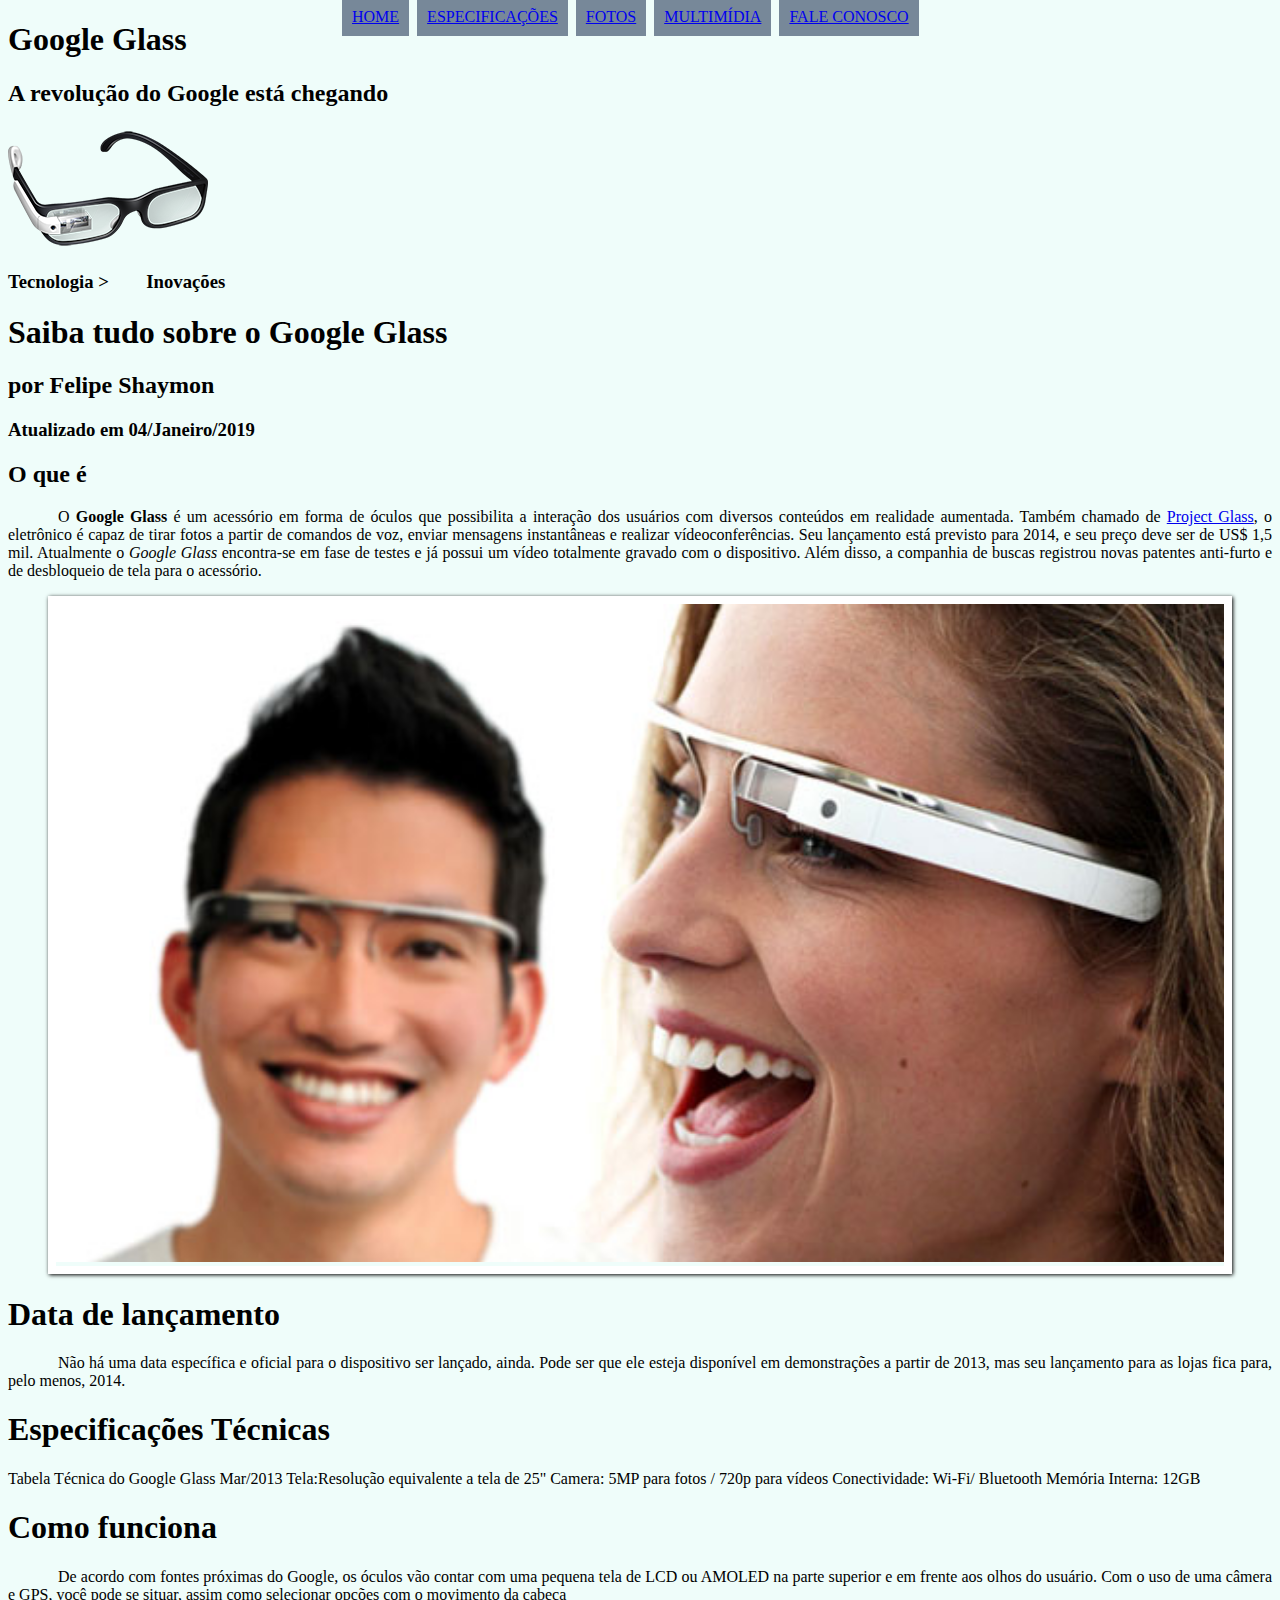
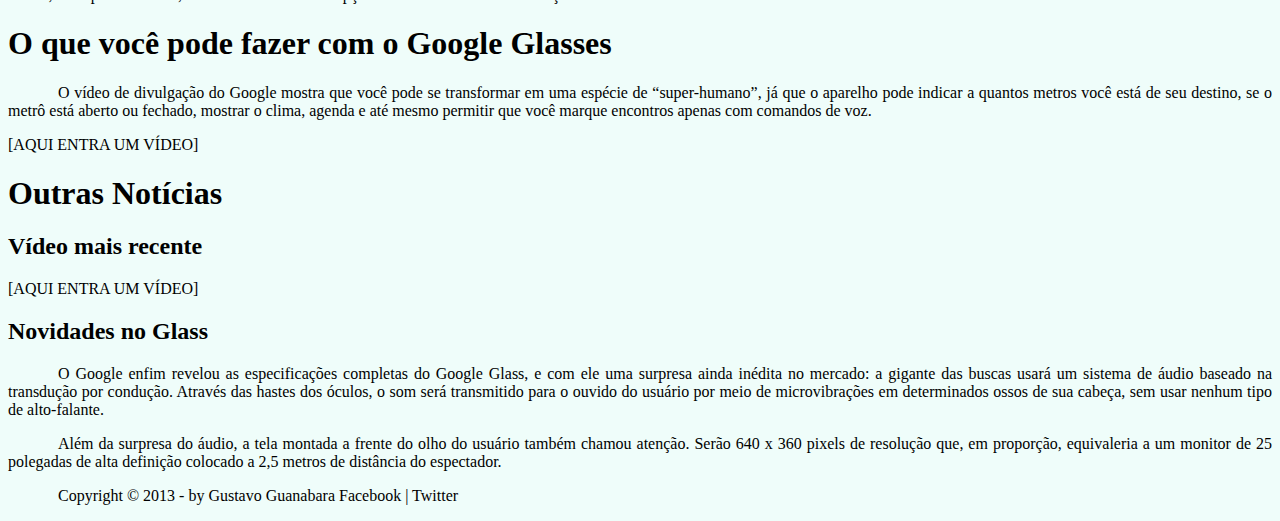
<file: public_html/ProjetoGoogleGlass/projeto-glass-html5-01/index.html>
<!DOCTYPE HTML>
<html lang="pt-br">
    
<head>
    <meta charset="UTF-8"/>
    <title>Tudo Sobre Google Glass</title>
    <link rel="stylesheet" href="_css/estilo.css">
</head>

<body>
    
    <div id="interface">
        
    <header id="cabecalho">
        <hgroup>
        <h1>Google Glass</h1>
        <h2>A revolução do Google está chegando</h2>
        </hgroup>
            
    <img src="_imagens/glass-oculos-preto-peq.png">

<nav id="menu">
    <h1>Menu Principal</h1>
    <ul type="disc">    
        <li><a href="index.html">Home</a></li>
        <li><a href="specs.html">Especificações</a></li>
        <li><a href="fotos.html">Fotos</a></li>
        <li><a href="multimidia.html">Multimídia</a></li>
        <li><a href="fale-conosco.html">Fale conosco</a></li>
    </ul>
</nav>

    </header>
 
        
<hgroup>        
<h3>Tecnologia > &nbsp;&nbsp;&nbsp;&nbsp;&nbsp;&nbsp; Inovações</h3>
<h1>Saiba tudo sobre o Google Glass</h1>
<h2>por Felipe Shaymon</h2>
<h3>Atualizado em 04/Janeiro/2019</h3>
</hgroup>
       
        
<h2>O que é</h2>
<p>O <span style="font-weight: 900;">Google Glass</span> é um acessório em forma de óculos que possibilita a interação 
    dos usuários com diversos conteúdos em realidade aumentada. Também chamado de <a href="http://glass.google.com" target="_blank">Project Glass</a>, o eletrônico é capaz 
de tirar fotos a partir de comandos de voz, enviar mensagens instantâneas e realizar vídeo&shy;conferên&shy;cias. 
Seu lançamento está previsto para 2014, e seu preço deve ser de US$ 1,5 mil. Atualmente o <em>Google Glass</em> 
encontra-se em fase de testes e já possui um vídeo totalmente gravado com o dispositivo. Além disso, a companhia de 
buscas registrou novas patentes anti-furto e de desbloqueio de tela para o acessório.</p>

<figure class="foto-legenda">
    <img src="_imagens/glass-quadro-homem-mulher.jpg"/>
    <figcaption>
        <h3>Google Glass</h3>
        <p>Uma nova maneira de ver o mundo</p>
    </figcaption>
</figure>

<h1>Data de lançamento</h1>
<p>Não há uma data específica e oficial para o dispositivo ser lançado, ainda. Pode ser que ele esteja disponível 
    em demonstrações a partir de 2013, mas seu lançamento para as lojas fica para, pelo menos, 2014.</p>

<h1>Especificações Técnicas</h1>
Tabela Técnica do Google Glass Mar/2013

Tela:Resolução equivalente a tela de 25"
Camera: 5MP para fotos / 720p para vídeos
Conectividade: Wi-Fi/ Bluetooth
Memória Interna: 12GB

<h1>Como funciona</h1>
<p>De acordo com fontes próximas do Google, os óculos vão contar com uma pequena tela de LCD ou AMOLED na parte superior 
e em frente aos olhos do usuário. Com o uso de uma câmera e GPS, você pode se situar, assim como selecionar opções com 
o movimento da cabeça

<h1>O que você pode fazer com o Google Glasses</h1>
<p>O vídeo de divulgação do Google mostra que você pode se transformar em uma espécie de “super-<wbr>humano”, já que o aparelho pode 
indicar a quantos metros você está de seu destino, se o metrô está aberto ou fechado, mostrar o clima, agenda e até mesmo 
permitir que você marque encontros apenas com comandos de voz.</p>

[AQUI ENTRA UM VÍDEO]

<h1>Outras Notícias</h1>
<h2>Vídeo mais recente</h2>

[AQUI ENTRA UM VÍDEO]

<h2>Novidades no Glass</h2>
<p>O Google enfim revelou as especificações completas do Google Glass, e com ele uma surpresa ainda inédita no mercado: a gigante das 
buscas usará um sistema de áudio baseado na transdução por condução. Através das hastes dos óculos, o som será transmitido para o 
ouvido do usuário por meio de microvibrações em determinados ossos de sua cabeça, sem usar nenhum tipo de alto-falante.</p>

<p>Além da surpresa do áudio, a tela montada a frente do olho do usuário também chamou atenção. Serão 640 x 360 pixels de resolução que, 
    em proporção, equivaleria a um monitor de 25 polegadas de alta definição colocado a 2,5 metros de distância do espectador.</p>

<p>Copyright &copy; 2013 - by Gustavo Guanabara
    Facebook | Twitter</p>
    </div>
    
</body>

</html>
</file>
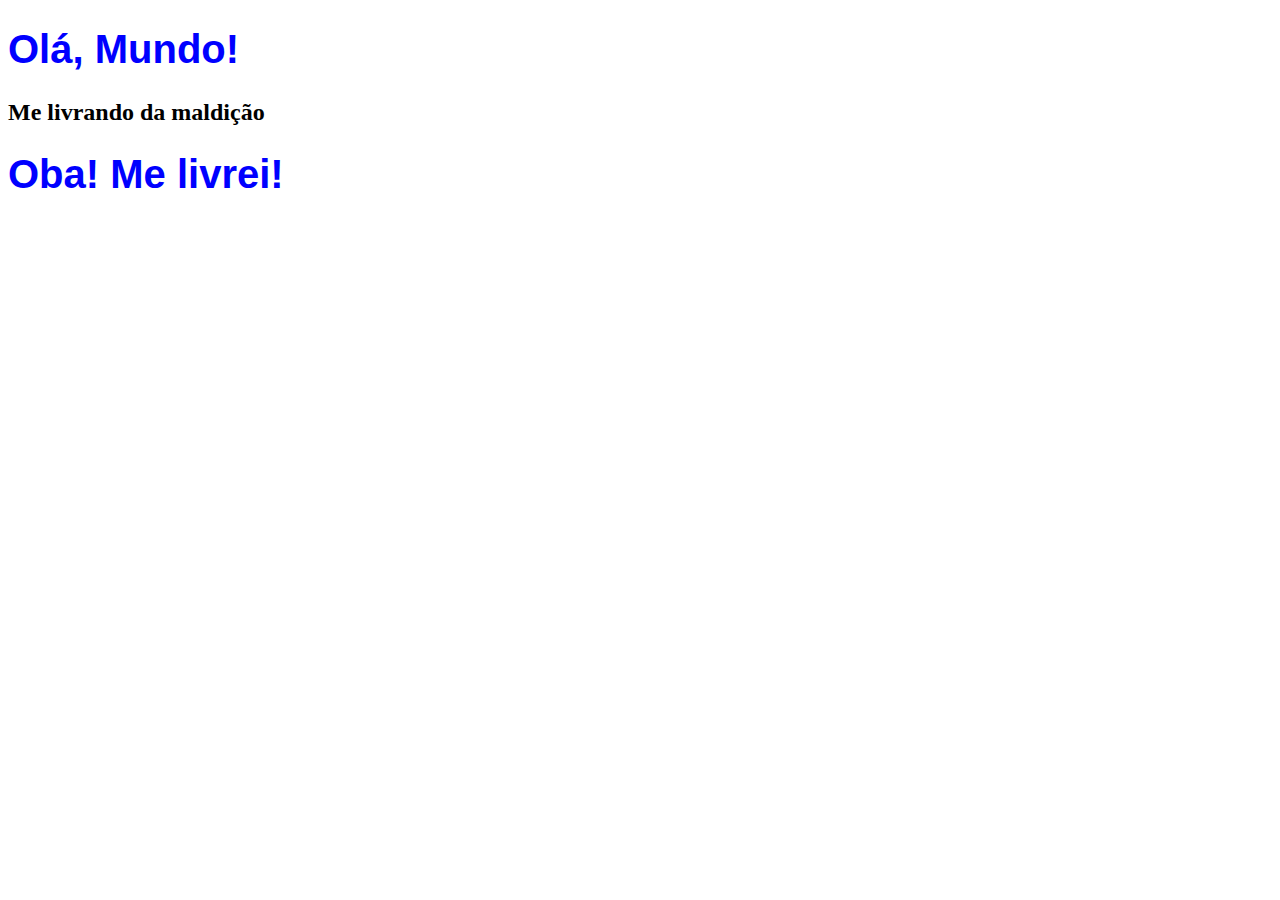
<file: public_html/TexteAula.html>
<!DOCTYPE html>
<html>
    <head>
        <title>Curso Em Vídeo</title>
        <style>
            h1{
                font-family: Arial;
                font-size: 30pt;
                color: blue;
            }
        </style>
        <meta charset="UTF-8">
    </head>
    <body>
        <h1>Olá, Mundo!</h1>
        <h2>Me livrando da maldição</h2>
        <h1>Oba! Me livrei!</h1>
    </body>
</html>
</file>
<file: public_html/ProjetoGoogleGlass/projeto-glass-html5-01/_css/estilo.css>
@charset"UTF-8";

 body{
        background-color: hsla(165,81%,93%,0.5);
        color: rgba(0,0,0,1);
     }
p{
    text-align: justify;
    text-indent: 50px;
 }
 
 /* Formata��o de imagens com legendas */
 
 figure.foto-legenda{
     position: relative;
     border: 8px solid white;
     box-shadow: 1px 1px 4px black;
 }
 figure.foto-legenda img{
     width: 100%;
     height: 100%;
 }
 figure.foto-legenda figcaption{
     opacity: 0;
     position: absolute;
     top: 0px;
     background-color: rgba(0,0,0,.4);
     color: white;
     width: 100%;
     height: 100%;
     padding: 10px;
     box-sizing: border-box    
 }
 figure.foto-legenda:hover figcaption{
     opacity: 1;
     transition: opacity 1s;
 }
 /* Formata��o do menu*/
 nav#menu {
     display: block;
 }
 
 nav#menu ul{
     list-style: none;
     text-transform: uppercase;
     position: absolute;
     top: -20px;
     left: 300px;
 }
 nav#menu li{
     display: inline-block;
     background-color: lightslategray;
     padding: 10px;
     margin: 2px;
 }
 nav#menu h1{
     display: none; 
 }
</file>
